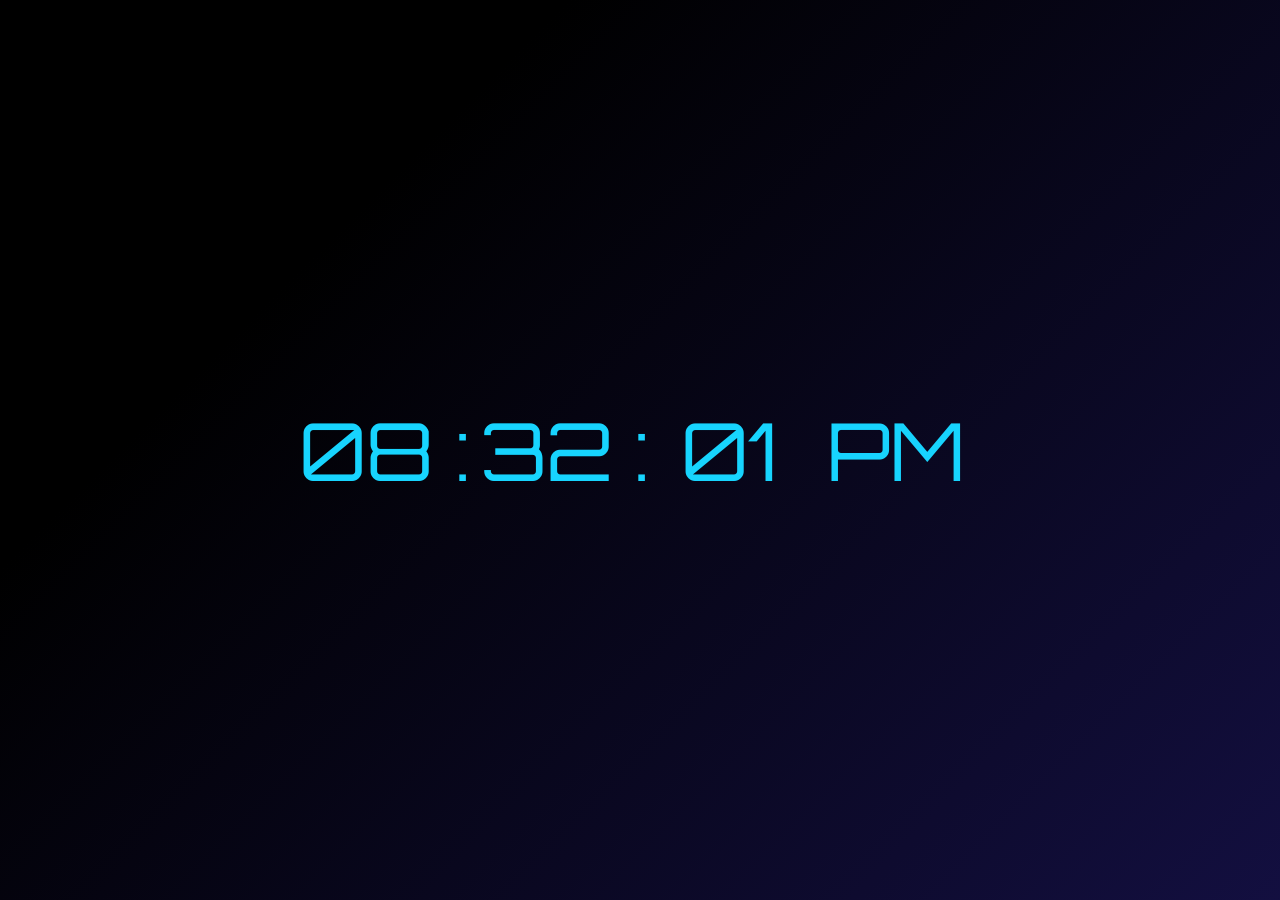
<file: Digital Clock/index.html>
<!DOCTYPE html>
<html lang="en">
<head>
    <meta charset="UTF-8">
    <meta name="viewport" content="width=device-width, initial-scale=1.0">
    <title>Digital Clock</title>
    <link rel="stylesheet" href="styles.css">
</head>
<body>
    <div class="hero">
        <div class="container">
            <span id="hrs">00</span>
            <span id="min">00</span>
            <span id="sec">00</span>
            <span id="ampm">AM</span>
        </div>
    </div>
    <script src="script.js"></script>
</body>
</html>
</file>
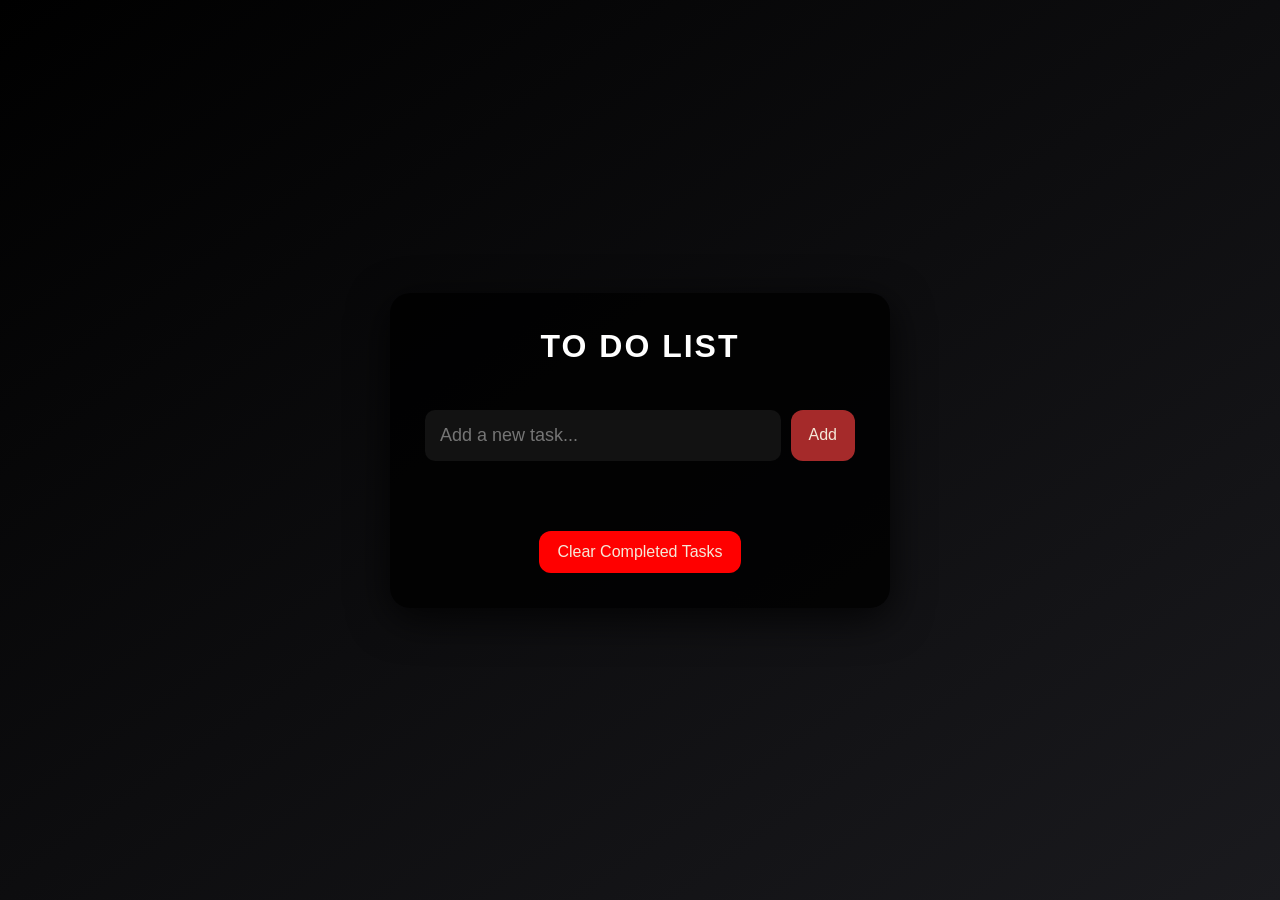
<file: To-Do List/index.html>
<!DOCTYPE html>
<html lang="en">
<head>
    <meta charset="UTF-8">
    <meta name="viewport" content="width=device-width, initial-scale=1.0">
    <title>To-Do List</title>
    <link rel="stylesheet" href="style.css">
</head>
<body>
    <div class="container">
        <h1>TO DO LIST</h1>
        <div class="input-container">
            <input type="text" id="task-input" placeholder="Add a new task...">
            <button id="add-task-btn">Add</button>
        </div>
        <ul id="task-list"></ul>
        <button id="clear-completed-btn">Clear Completed Tasks</button>
    </div>
    <script src="script.js"></script>
</body>
</html>
</file>
<file: Digital Clock/styles.css>
@import url('https://fonts.googleapis.com/css2?family=Orbitron:wght@400..900&display=swap');

* {
    margin: 0;
    padding: 0;
    box-sizing: border-box;
    font-family: Orbitron, sans-serif;
}

.hero {
    width: 100%;
    min-height: 100vh;
    background-color: #130f40;
    background-image: linear-gradient(315deg, #130f40 0%, #000000 74%);
    color: #17D4FE;
    display: flex;
    justify-content: center;
    align-items: center;
}

.container {
    max-width: 900px;
    width: 90%;
    height: 180px;
    display: flex;
    justify-content: center;
    align-items: center;
}

.container span {
    font-size: 80px;
    width: 180px;
    display: inline-block;
    text-align: center;
}

#sec {
    width: 150px;
}
</file>
<file: To-Do List/style.css>
* {
    margin: 0;
    padding: 0;
    box-sizing: border-box;
}

body {
    font-family: PT Sans, sans-serif;
    background: linear-gradient(to bottom right, #000000, #1a1a1e);
    height: 100vh;
    display: flex;
    justify-content: center;
    align-items: center;
}

.container {
    background: rgba(0, 0, 0, 0.85);
    color: white;
    border-radius: 20px;
    box-shadow: 0 10px 40px rgba(0, 0, 0, 0.8);
    width: 500px;
    padding: 35px;
    display: flex;
    flex-direction: column;
    align-items: center;
    gap: 20px;
}

h1 {
    margin-bottom: 25px;
    letter-spacing: 2px;
}

.input-container {
    display: flex;
    gap: 10px;
    width: 100%;
    margin-bottom: 20px;
}

input {
    flex: 1;
    padding: 15px;
    font-size: 18px;
    border: none;
    background-color: #121212;
    color: #f5e8d8;
    border-radius: 10px;
    outline: none;
    transition: 0.2s ease;
}

input:focus {
    box-shadow: 0 0 8px brown;
}

button {
    padding: 12px 18px;
    font-size: 16px;
    background-color: brown;
    color: #f5e8d8;
    border: none;
    cursor: pointer;
    border-radius: 12px;
    transition: 0.2s ease;
}

button:hover {
    transform: translateY(-2px);
    background-color: #7a2e2e;
}

button:active {
    transform: scale(0.95);
}

ul {
    list-style: none;
    width: 100%;
    max-height: 300px;
    overflow-y: auto;
    padding-right: 5px;
}

li {
    background-color: #121212;
    color: #f5e8d8;
    padding: 15px;
    margin-bottom: 10px;
    border-radius: 12px;
    display: flex;
    justify-content: space-between;
    align-items: center;
    cursor: pointer;
    transition: 0.2s ease;
}

li:hover {
    background-color: #1a1a1e;
    transform: scale(1.01);
}

li.completed {
    text-decoration: line-through;
    color: #888;
    opacity: 0.7;
}

li button {
    background-color: transparent;
    padding: 6px 10px;
    font-size: 15px;
    border-radius: 8px;
}

li button:hover {
    background-color: #1a1a1e;
    color: #f5e8d8;
}

#clear-completed-btn {
    margin-top: 10px;
    background-color: red;
    border-radius: 12px;
}

#clear-completed-btn:hover {
    background-color: #cc0000;
}

ul::-webkit-scrollbar {
    width: 6px;
}

ul::-webkit-scrollbar-thumb {
    background: brown;
    border-radius: 10px;
}
</file>
